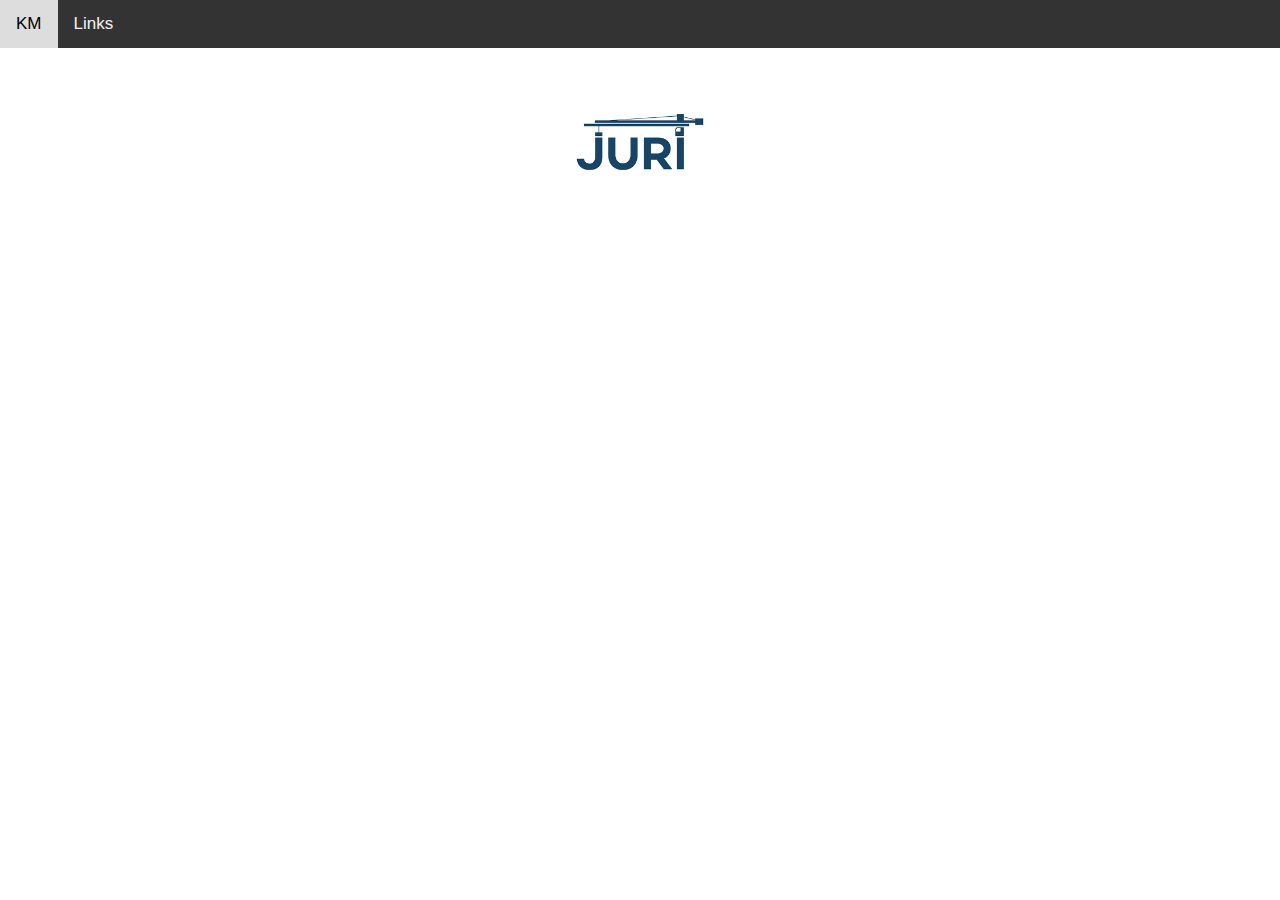
<file: index.html>
<html lang="en">

<head>
	<meta charset="UTF-8">
	<meta http-equiv="X-UA-Compatible" content="IE=edge">
	<meta name="viewport" content="width=device-width, initial-scale=1.0">
	<title>Juri | km</title>
	<link rel="icon" href="img/logo.png">
	<link rel="stylesheet" href="index.css">
	<script src="./jquery.js"></script>
</head>

<body id='body'>
	<div class="topnav">
		<a href="./index.html">KM</a>
		<a href="./showLinks.html">Links</a>
	</div>

	<img src="img/logo.png" id="img">

	<table id="table"></table>

	<script src="index.js"></script>
</body>

</html>
</file>
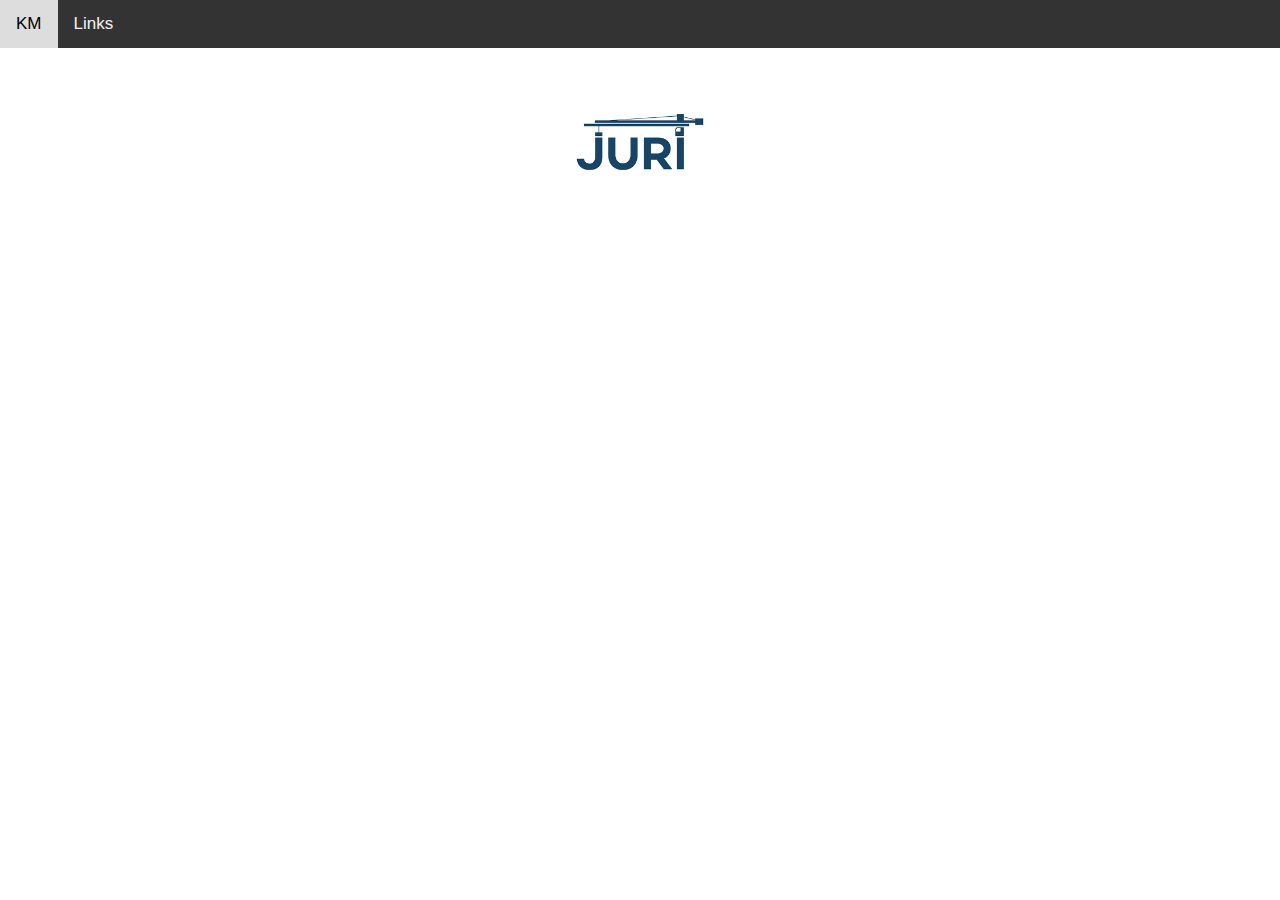
<file: showLinks.html>
<html lang="en">

<head>
	<meta charset="UTF-8">
	<meta http-equiv="X-UA-Compatible" content="IE=edge">
	<meta name="viewport" content="width=device-width, initial-scale=1.0">
	<title>Juri | km</title>
	<link rel="icon" href="img/logo.png">
	<link rel="stylesheet" href="index.css">
	<script src="./jquery.js"></script>
</head>

<body id='body'>
	<div class="topnav">
		<a href="./index.html">KM</a>
		<a href="./showLinks.html">Links</a>
	</div>

	<img src="img/logo.png" id="img">

	<table id="table"></table>

	<script src="showLinks.js"></script>
</body>

</html>
</file>
<file: index.css>
table {
	font-family: arial, sans-serif;
	border-collapse: collapse;
	width: 100%;
}

td,
th {
	border: 1px solid black;
	text-align: left;
	padding: 8px;
}

tr:nth-child(even) {
	background-color: #dddddd;
}

#img {
	display: block;
	margin-left: auto;
	margin-right: auto;
	width: 10%;

	padding: 30px;
}

body {
	margin: 0;
	font-family: Arial, Helvetica, sans-serif;
}

.topnav {
	overflow: hidden;
	background-color: #333;
}

.topnav a {
	float: left;
	color: #f2f2f2;
	text-align: center;
	padding: 14px 16px;
	text-decoration: none;
	font-size: 17px;
}

.topnav a:hover {
	background-color: #ddd;
	color: black;
}
</file>
